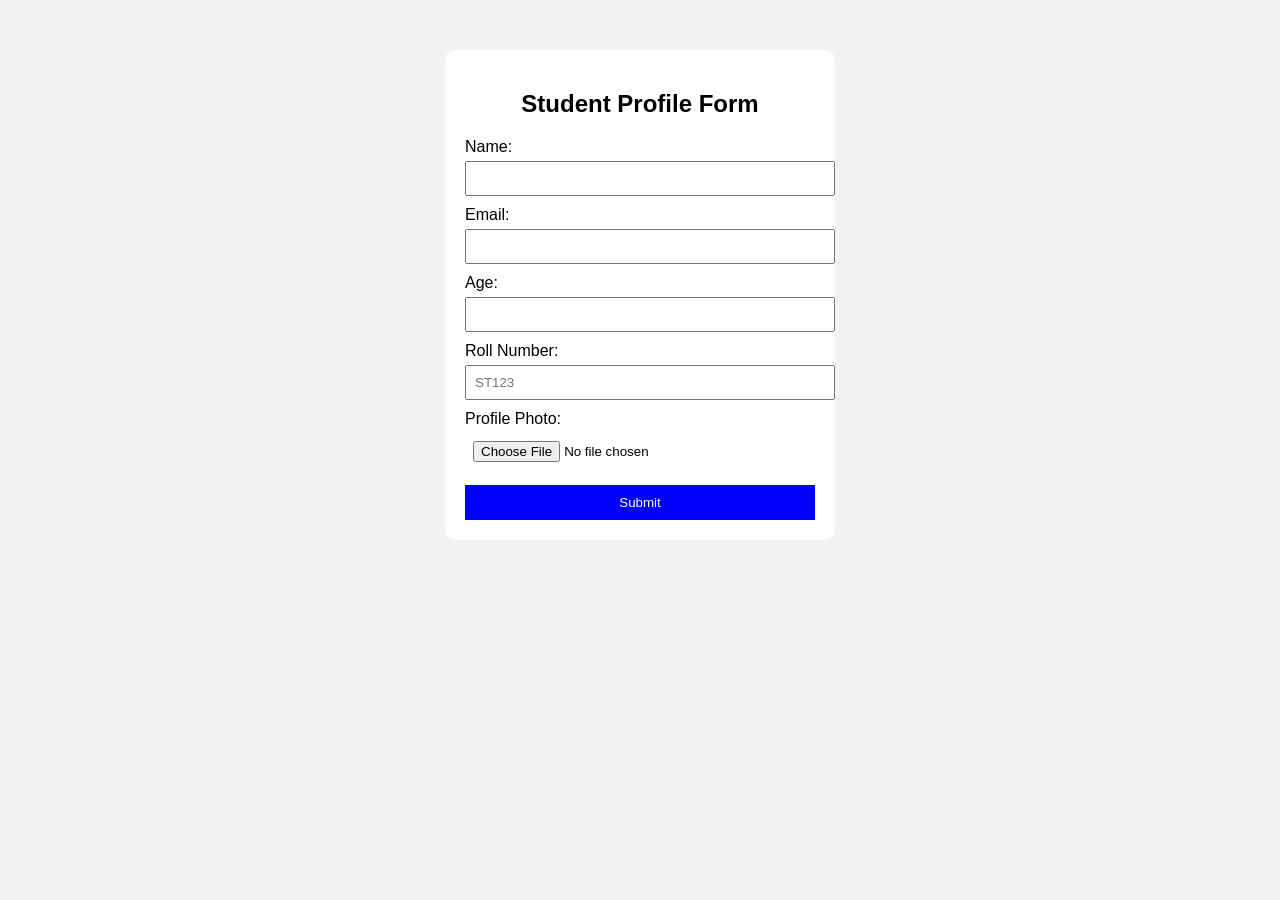
<file: OSL/ps 3/index.html>
<!DOCTYPE html>
<html>
<head>
    <title>Student Profile Form</title>
    <link rel="stylesheet" href="style.css">
</head>
<body>
<div class="container">
    <h2>Student Profile Form</h2>
    <form onsubmit="return validateForm()">

        <label>Name:</label>
        <input type="text" id="name" name="name">
        <div class="error" id="nameError"></div>

        <label>Email:</label>
        <input type="text" id="email" name="email">
        <div class="error" id="emailError"></div>

        <label>Age:</label>
        <input type="number" id="age" name="age">
        <div class="error" id="ageError"></div>

        <label>Roll Number:</label>
        <input type="text" id="roll" name="roll" placeholder="ST123">
        <div class="error" id="rollError"></div>

        <label>Profile Photo:</label>
        <input type="file" id="photo" name="photo">
        <div class="error" id="photoError"></div>

        <button type="submit" id="submitBtn">Submit</button>

    </form>
</div>

<script src="script.js"></script>

</body>
</html>
</file>
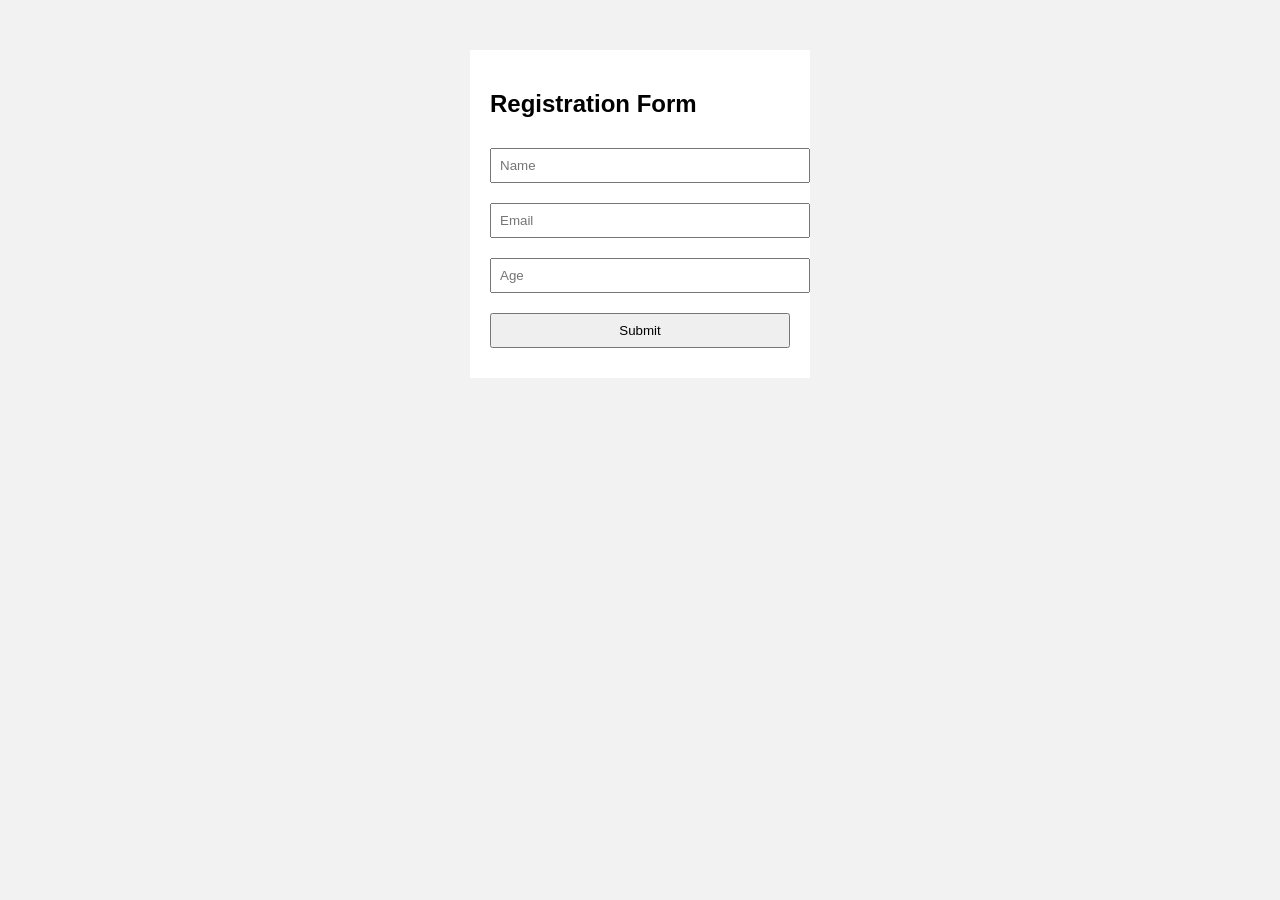
<file: OSL/ps 7/index.html>
<!DOCTYPE html>
<html>
<head>
    <title>Student Registration</title>
    <link rel="stylesheet" href="style.css">
</head>

<body>

<div class="box">
    <h2>Registration Form</h2>

    <form action="process.php" method="POST" onsubmit="return validateForm()" novalidate>
        <input type="text" id="name" name="name" placeholder="Name">
        <input type="text" id="email" name="email" placeholder="Email">
        <input type="number" id="age" name="age" placeholder="Age">
        <button type="submit">Submit</button>
    </form>
</div>

<script src="script.js"></script>

</body>
</html>
</file>
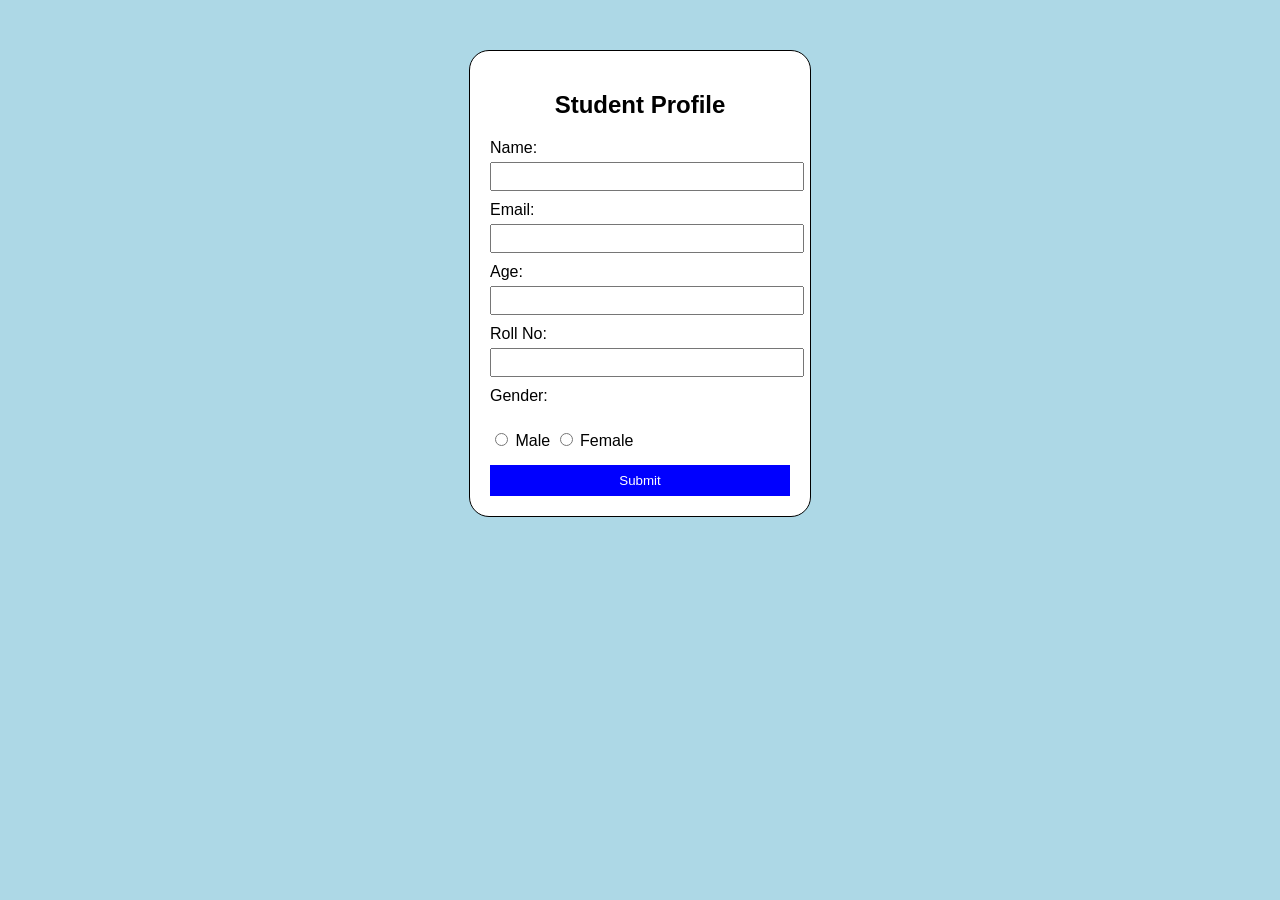
<file: OSL/ps 1/ps1.html>
<!DOCTYPE html>
<html>
<head>
    <title>Student Profile Form</title>
    <link rel="stylesheet" href="style.css">
</head>
<body>

<form>
    <h2>Student Profile</h2>

    <label>Name:</label>
    <input type="text" name="name" required>

    <label>Email:</label>
    <input type="email" name="email" required>

    <label>Age:</label>
    <input type="number" name="age" required>

    <label>Roll No:</label>
    <input type="text" name="roll" required>

    <label>Gender:</label><br>
    <input type="radio" name="gender" value="male"> Male
    <input type="radio" name="gender" value="female"> Female

    <button type="submit">Submit</button>
</form>

</body>
</html>
</file>
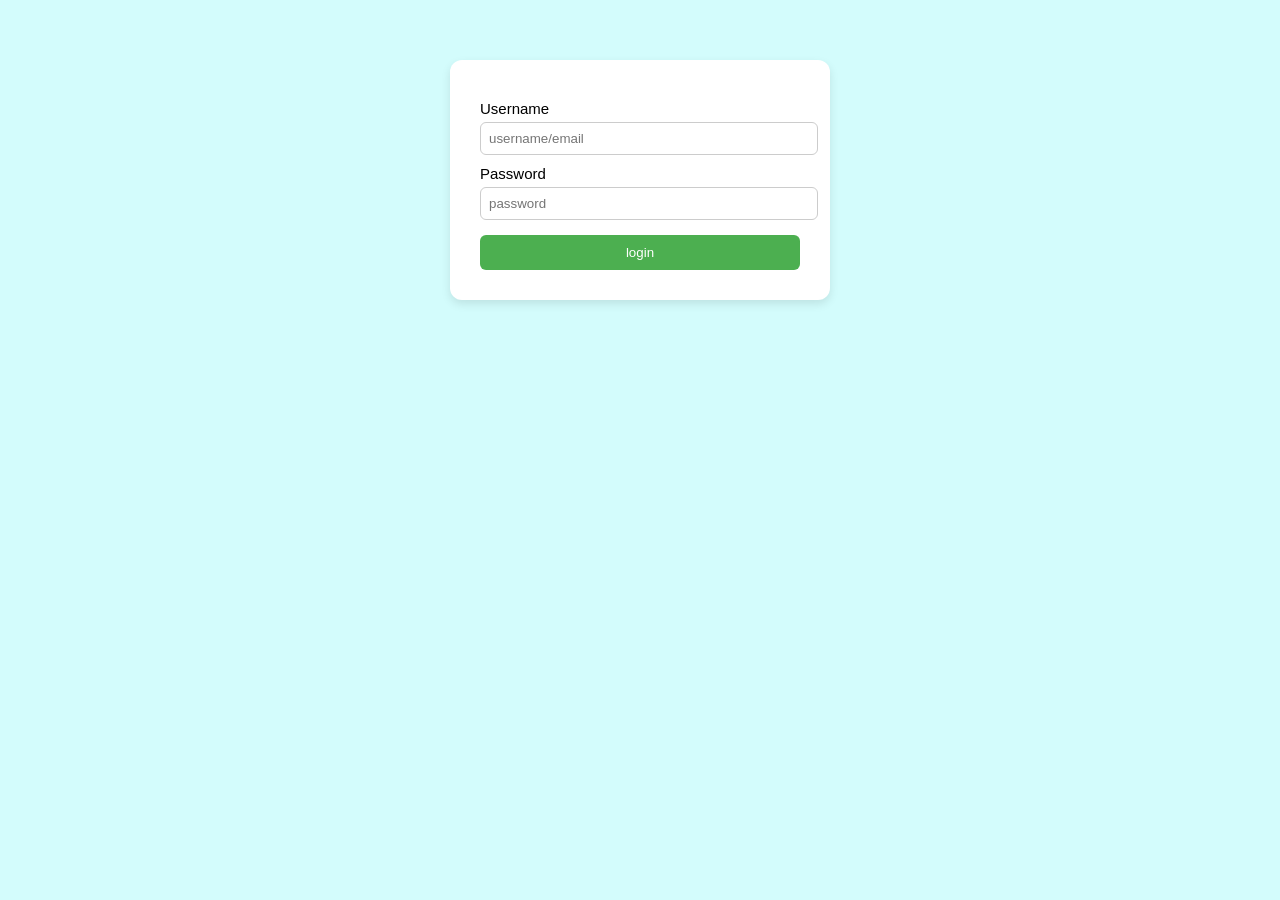
<file: OSL/ps 2/login.html>
<!DOCTYPE html>
<html lang="en">
<head>
    <meta charset="UTF-8">
    <meta name="viewport" content="width=device-width, initial-scale=1.0">
    <title>Document</title>
    <link rel="stylesheet" href="login.css">
</head>
<body>
    <form>
        <label>Username</label>
        <input type="text" placeholder="username/email" required>
        <label>Password</label>
        <input type="password" placeholder="password" required>
        <button>login</button>
    </form>
</body>
</html>
</file>
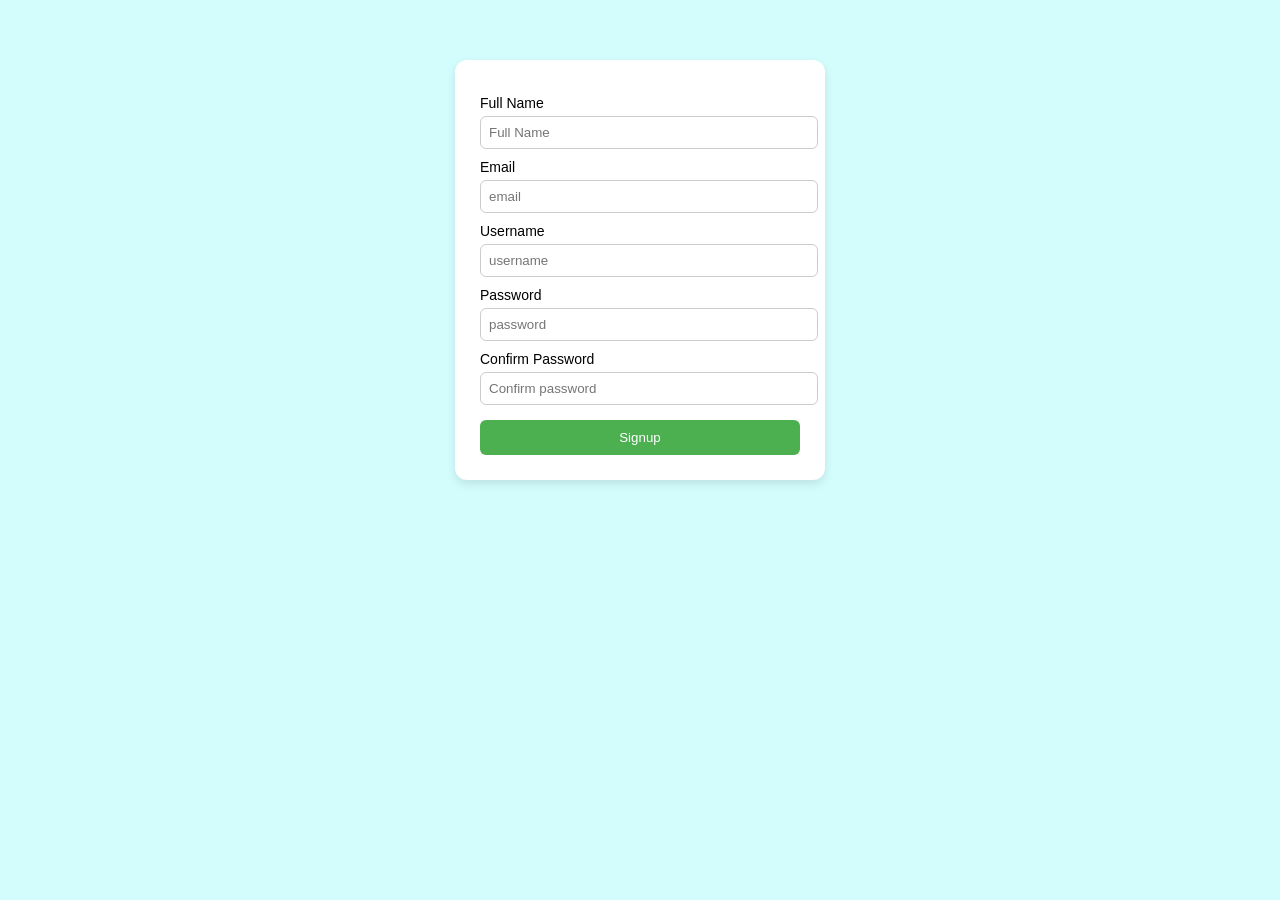
<file: OSL/ps 2/signup.html>
<!DOCTYPE html>
<html lang="en">
<head>
    <meta charset="UTF-8">
    <meta name="viewport" content="width=device-width, initial-scale=1.0">
    <title>Signup</title>
    <link rel="stylesheet" href="signup.css">
</head>
<body>
    <form>
        <label>Full Name</label>
        <input type="text" placeholder="Full Name" required>
        <label>Email</label>
        <input type="email" placeholder="email" required>
        <label>Username</label>
        <input type="text" placeholder="username" required>
        <label>Password</label>
        <input type="password" placeholder="password" required>
        <label>Confirm Password</label>
        <input type="password" placeholder="Confirm password" required>
        <button>Signup</button>
    </form>
</body>
</html>
</file>
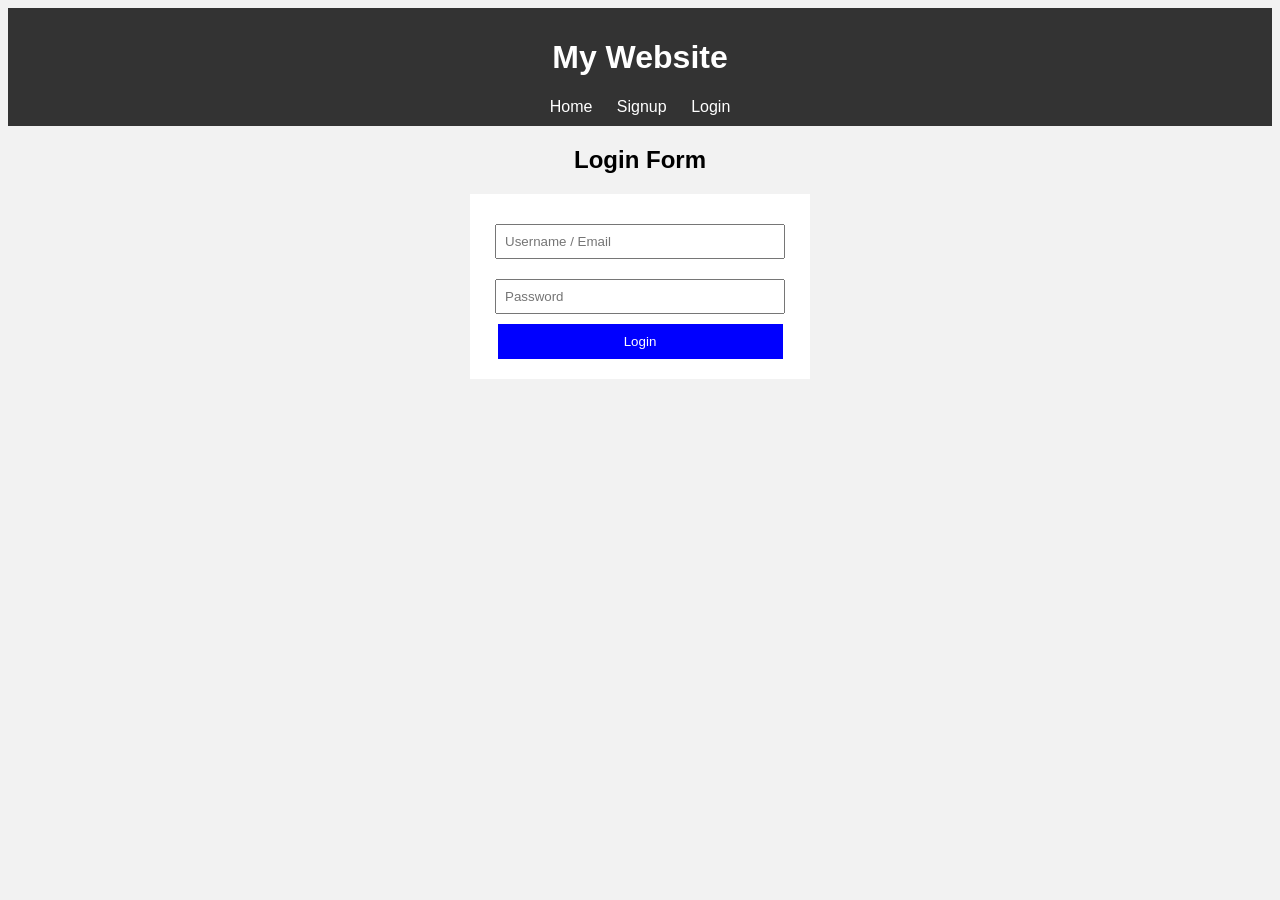
<file: OSL/ps 4/login.html>
<!DOCTYPE html>
<html>
<head>
    <title>Login</title>
    <link rel="stylesheet" href="style.css">
</head>

<body>

<header>
    <h1>My Website</h1>
    <nav>
        <a href="index.html">Home</a>
        <a href="signup.html">Signup</a>
        <a href="login.html">Login</a>
    </nav>
</header>

<h2>Login Form</h2>

<form onsubmit="return validateLogin()" novalidate>

    <input type="text" id="loginUser" placeholder="Username / Email">
    <div class="error" id="loginUserError"></div>

    <input type="password" id="loginPass" placeholder="Password">
    <div class="error" id="loginPassError"></div>

    <button type="submit">Login</button>

</form>

<script src="script.js"></script>

</body>
</html>
</file>
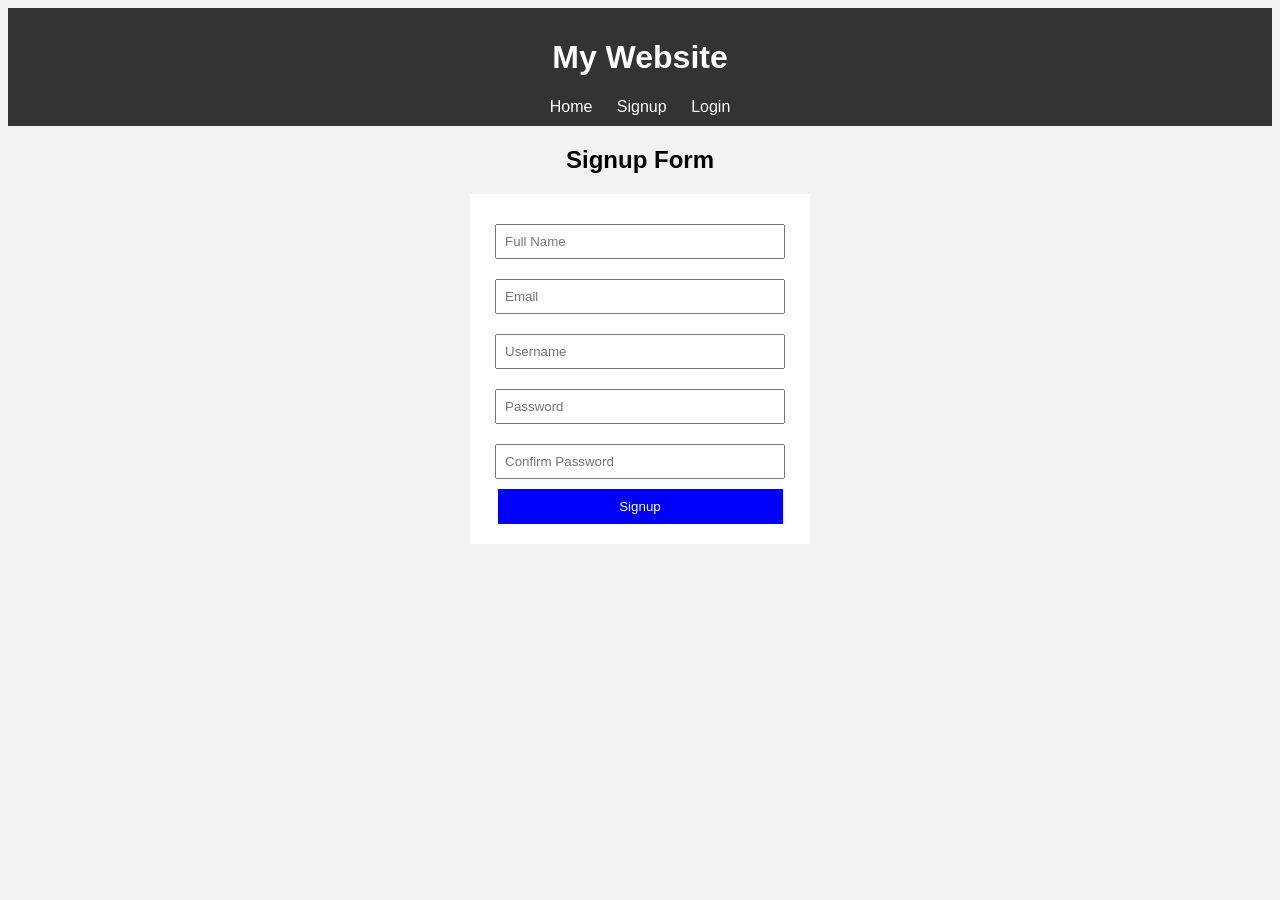
<file: OSL/ps 4/signup.html>
<!DOCTYPE html>
<html>
<head>
    <title>Signup</title>
    <link rel="stylesheet" href="style.css">
</head>

<body>

<header>
    <h1>My Website</h1>
    <nav>
        <a href="index.html">Home</a>
        <a href="signup.html">Signup</a>
        <a href="login.html">Login</a>
    </nav>
</header>

<h2>Signup Form</h2>

<form onsubmit="return validateSignup()" novalidate>

    <input type="text" id="name" placeholder="Full Name">
    <div class="error" id="nameError"></div>

    <input type="email" id="email" placeholder="Email">
    <div class="error" id="emailError"></div>

    <input type="text" id="username" placeholder="Username">
    <div class="error" id="userError"></div>

    <input type="password" id="password" placeholder="Password">
    <div class="error" id="passError"></div>

    <input type="password" id="confirm" placeholder="Confirm Password">
    <div class="error" id="confirmError"></div>

    <button type="submit" id="signupBtn">Signup</button>

</form>

<script src="script.js"></script>

</body>
</html>
</file>
<file: OSL/ps 3/style.css>
body {
    font-family: Arial;
    background: #f2f2f2;
}

.container {
    width: 350px;
    margin: auto;
    margin-top: 50px;
    background: white;
    padding: 20px;
    border-radius: 10px;
}

h2 {
    text-align: center;
}

label {
    display: block;
    margin-top: 10px;
}

input {
    width: 100%;
    padding: 8px;
    margin-top: 5px;
}

.error {
    color: red;
    font-size: 12px;
}

button {
    width: 100%;
    padding: 10px;
    margin-top: 15px;
    background: blue;
    color: white;
    border: none;
    cursor: pointer;
}
</file>
<file: OSL/ps 7/style.css>
body {
    font-family: Arial;
    background: #f2f2f2;
}

.box {
    width: 300px;
    margin: 50px auto;
    background: white;
    padding: 20px;
}

input, button {
    width: 100%;
    margin: 10px 0;
    padding: 8px;
}
</file>
<file: OSL/ps 1/style.css>
body {
    font-family: Arial;
    background-color: lightblue;
}

form {
    width: 300px;
    margin: 50px auto;
    padding: 20px;
    background-color: white;
    border: 1px solid black;
    border-radius: 20px;
}

h2 {
    text-align: center;
}

label {
    display: block;
    margin-top: 10px;
}

input[type="text"],
input[type="email"],
input[type="number"] {
    width: 100%;
    padding: 5px;
    margin-top: 5px;
}

input[type="radio"] {
    width: auto;
    margin-top: 10px;
}

button {
    width: 100%;
    margin-top: 15px;
    padding: 8px;
    background-color: blue;
    color: white;
    border: none;
}
</file>
<file: OSL/ps 2/login.css>
body {
    font-family: Arial, Helvetica, sans-serif;
    background-color: rgb(211, 252, 252);
}
form {
    width: 320px;
    margin: 60px auto;
    padding: 30px;
    background: white;
    border-radius: 12px;
    box-shadow: 0 4px 10px rgba(0,0,0,0.1);
}
label{
    display: block;
    margin-top: 10px;
    font-size: 15px;
}
input{
    width: 100%;
    padding: 8px;
    margin-top: 5px;
    border: 1px solid #ccc;
    border-radius: 6px;
}
button {
    width: 100%;
    padding: 10px;
    margin-top: 15px;
    background: #4CAF50;
    color: white;
    border: none;
    border-radius: 6px;
    cursor: pointer;
}

button:hover {
    background: #3e8e41;
}
</file>
<file: OSL/ps 2/signup.css>
body {
    font-family: Arial, Helvetica, sans-serif;
    background-color: rgb(211, 252, 252);
}

form {
    width: 320px;
    margin: 60px auto;
    padding: 25px;
    background: white;
    border-radius: 12px;
    box-shadow: 0 4px 10px rgba(0,0,0,0.1);
}
label {
    display: block;
    margin-top: 10px;
    font-size: 14px;
}

input {
    width: 100%;
    padding: 8px;
    margin-top: 5px;
    border: 1px solid #ccc;
    border-radius: 6px;
}

button {
    width: 100%;
    padding: 10px;
    margin-top: 15px;
    background: #4CAF50;
    color: white;
    border: none;
    border-radius: 6px;
    cursor: pointer;
}

button:hover {
    background: #3e8e41;
}
</file>
<file: OSL/ps 4/style.css>
body {
    font-family: Arial;
    background: #f2f2f2;
    text-align: center;
}

header {
    background: #333;
    color: white;
    padding: 10px;
}

a {
    color: white;
    margin: 10px;
    text-decoration: none;
}

img {
    width: 80%;
    margin-top: 20px;
}

form {
    background: white;
    width: 300px;
    margin: 20px auto;
    padding: 20px;
}

input {
    width: 90%;
    padding: 8px;
    margin: 10px 0;
}

button {
    padding: 10px;
    width: 95%;
    background: blue;
    color: white;
    border: none;
}

.error {
    color: red;
    font-size: 12px;
}
</file>
